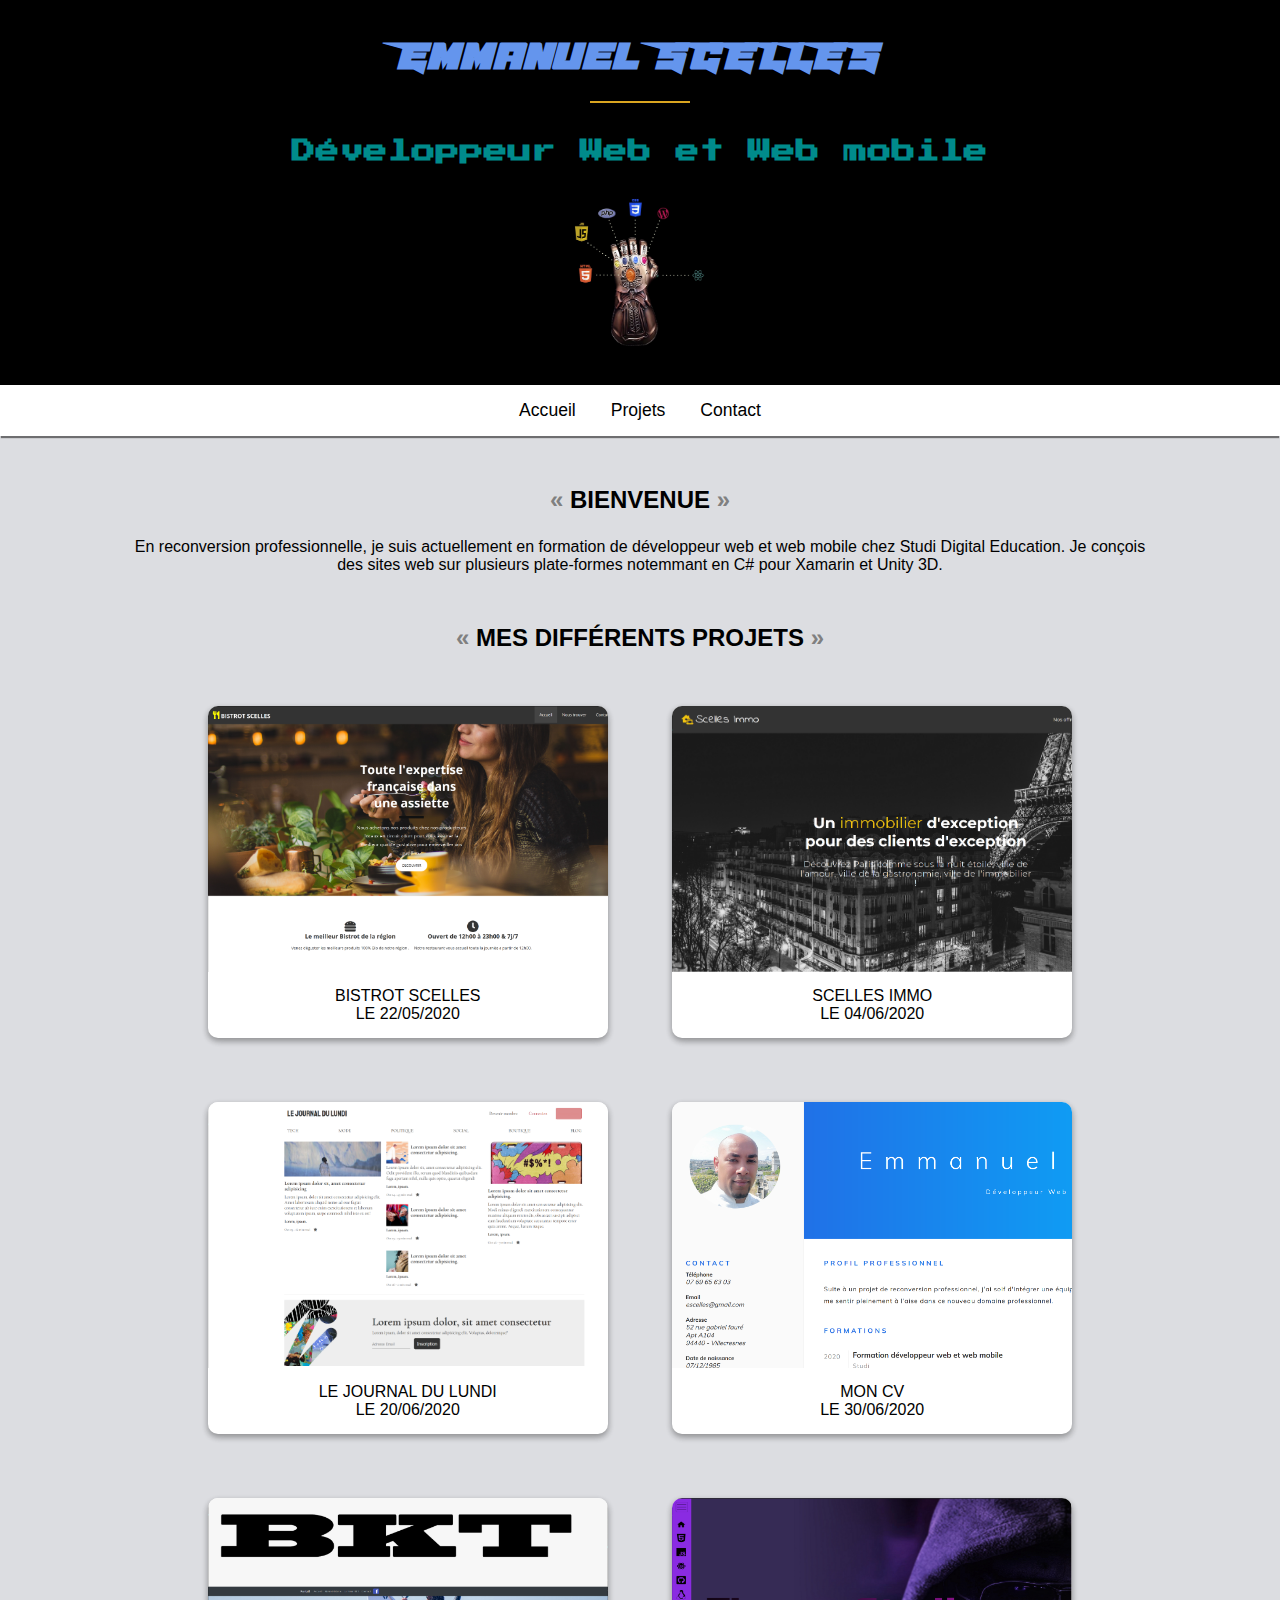
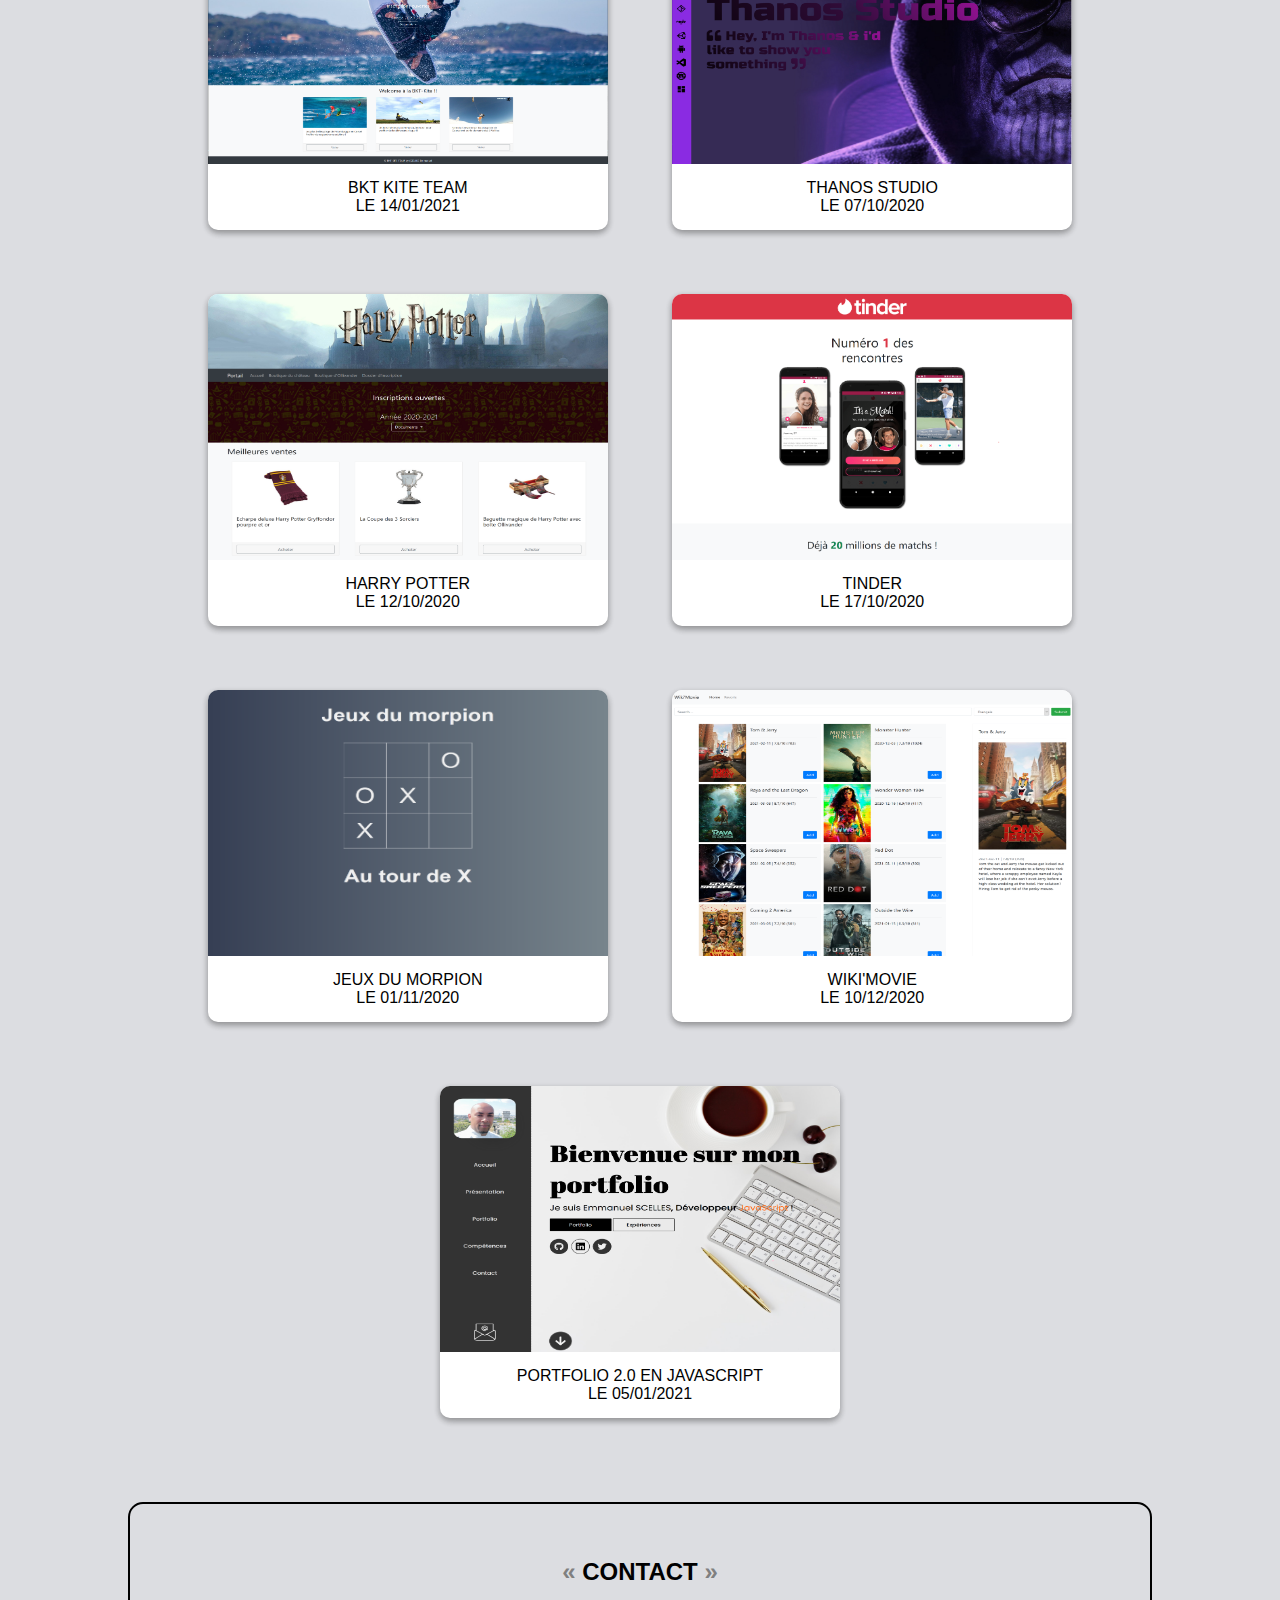
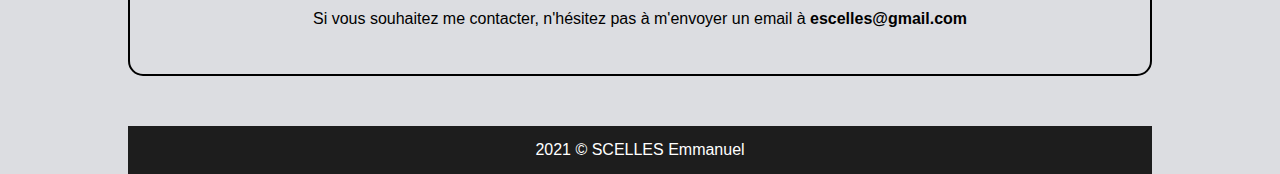
<file: index.html>
<!DOCTYPE html> <!--C'EST UN FICHIER HTML-->
<html lang="fr">

<!-- PROPRIETE DE LA PAGE -->
<head>
  <meta charset="UTF-8">
  <meta http-equiv="X-UA-Compatible" content="IE=edge">
  <meta name="viewport" content="width=device-width, initial-scale=1.0">
  <link rel="stylesheet" type="text/css" href="style.css">
  <link rel="preconnect" href="https://fonts.gstatic.com">
  <link href="https://fonts.googleapis.com/css2?family=Press+Start+2P&display=swap" rel="stylesheet"> 
  <link rel="icon" type="image/jpg" href="img/favicon.jpg">
  <title>Mon Portfolio || Emmanuel SCELLES</title>
</head>

<!-- CORPS DE LA PAGE -->
<body>
  <!-- ENTETE -->
  <header>
    <!-- PRENOM ET NOM -->
    <h1>Emmanuel SCELLES</h1>
    <span class="separator"></span>
    <!-- STATUT -->
    <h2>Développeur Web et Web mobile</h2>
    <!-- LOGO -->
    <img src="img/gant.jpg" alt="logo" id="logo">
  </header>

  <!-- MENU -->
  <nav>
    <ul>
      <li><a href="index.html" title="Aller à l'accueil">Accueil</a></li>
      <li><a href="#projets" title="Accueil production">Projets</a></li>
      <li><a href="#contact" title="Contact">Contact</a></li>
    </ul> 
  </nav>
  <div class="container">
    <!-- PRESENTATION -->
    <section>
      <h3>Bienvenue</h3>

      <!-- DESCRIPTION -->
      <p>En reconversion professionnelle, je suis actuellement en formation de développeur web et web mobile chez Studi Digital Education.
        Je conçois des sites web sur plusieurs plate-formes notemmant en C# pour Xamarin et Unity 3D.
      </p>
    </section>

    <!-- PROJETS -->
    <section>
      <h3>Mes Différents Projets</h3>

      <!-- CONTAINER -->
      <div id="projets">
        <!--PROJET 1 -->
        <div class="projet">
          <a href="firstproject.html">
            <div class="img">
              <img src="img/bistrot.png" alt="Mon 1er projet">
            </div>
            <span>Bistrot SCELLES</span>
            <span class="date-ptoject">Le 22/05/2020</span>
          </a>
        </div>

        <!--PROJET 2 -->
        <div class="projet">
          <a href="firstproject.html">
            <div class="img">
              <img src="img/immo.png" alt="Mon 2ème projet">
            </div>
            <span>SCELLES Immo</span>
            <span class="date-ptoject">Le 04/06/2020</span>
          </a>
        </div>

        <!--PROJET 3 -->
        <div class="projet">
          <a href="firstproject.html">
            <div class="img">
              <img src="img/journal.png" alt="Mon 3ème projet">
            </div>
            <span>Le journal du Lundi</span>
            <span class="date-ptoject">Le 20/06/2020</span>
          </a>
        </div>

        <!--PROJET 4 -->
        <div class="projet">
          <a href="firstproject.html">
            <div class="img">
              <img src="img/cv.png" alt="Mon 4ème projet">
            </div>
            <span>Mon CV</span>
            <span class="date-ptoject">Le 30/06/2020</span>
          </a>
        </div>

        <!--PROJET 5 -->
        <div class="projet">
          <a href="firstproject.html">
            <div class="img">
              <img src="img/bkt.png" alt="Mon 5ème projet">
            </div>
            <span>BKT KITE TEAM</span>
            <span class="date-ptoject">Le 14/01/2021</span>
          </a>
        </div>

        <!--PROJET 6 -->
        <div class="projet">
          <a href="firstproject.html">
            <div class="img">
              <img src="img/thanos.png" alt="Mon 6ème projet">
            </div>
            <span>Thanos Studio</span>
            <span class="date-ptoject">Le 07/10/2020</span>
          </a>
        </div>
      

        <!--PROJET 7 -->
        <div class="projet">
          <a href="firstproject.html">
            <div class="img">
              <img src="img/Harry.png" alt="Mon 7ème projet">
            </div>
            <span>Harry Potter</span>
            <span class="date-ptoject">Le 12/10/2020</span>
          </a>
        </div>
      

        <!--PROJET 8 -->
        <div class="projet">
          <a href="firstproject.html">
            <div class="img">
              <img src="img/tinder.png" alt="Mon 8ème projet">
            </div>
            <span>Tinder</span>
            <span class="date-ptoject">Le 17/10/2020</span>
          </a>
        </div>
      

        <!--PROJET 9 -->
        <div class="projet">
          <a href="firstproject.html">
            <div class="img">
              <img src="img/jeuxdumorpion.png" alt="Mon 9ème projet">
            </div>
            <span>Jeux du Morpion</span>
            <span class="date-ptoject">Le 01/11/2020</span>
          </a>
        </div>

      <!--PROJET 10 -->
      <div class="projet">
        <a href="firstproject.html">
          <div class="img">
            <img src="img/Wiki'movie.png" alt="Mon 10ème projet">
          </div>
          <span>Wiki'Movie</span>
          <span class="date-ptoject">Le 10/12/2020</span>
        </a>
      </div>
     

      <!--PROJET 11 -->
      <div class="projet">
        <a href="firstproject.html">
          <div class="img">
            <img src="img/Portfolio2.0.png" alt="Mon 10ème projet">
          </div>
          <span>Portfolio 2.0 en Javascript</span>
          <span class="date-ptoject">Le 05/01/2021</span>
        </a>
      </div>
      
    

    <!-- CONTACT -->
    <section>
      <div id="contact">
        <h3>Contact</h3>

      <!-- DESCRIPTION -->
      <p>Si vous souhaitez me contacter, n'hésitez pas à m'envoyer un email à <b><a href="mailto:escelles@gmail.com">escelles@gmail.com</a></b></p>
      </div>
    </section>
  </div>  

  <!-- FOOTER -->
  <footer>
    <span>2021 &copy; SCELLES Emmanuel</span>  
  </footer>

</body>
</html>
</file>
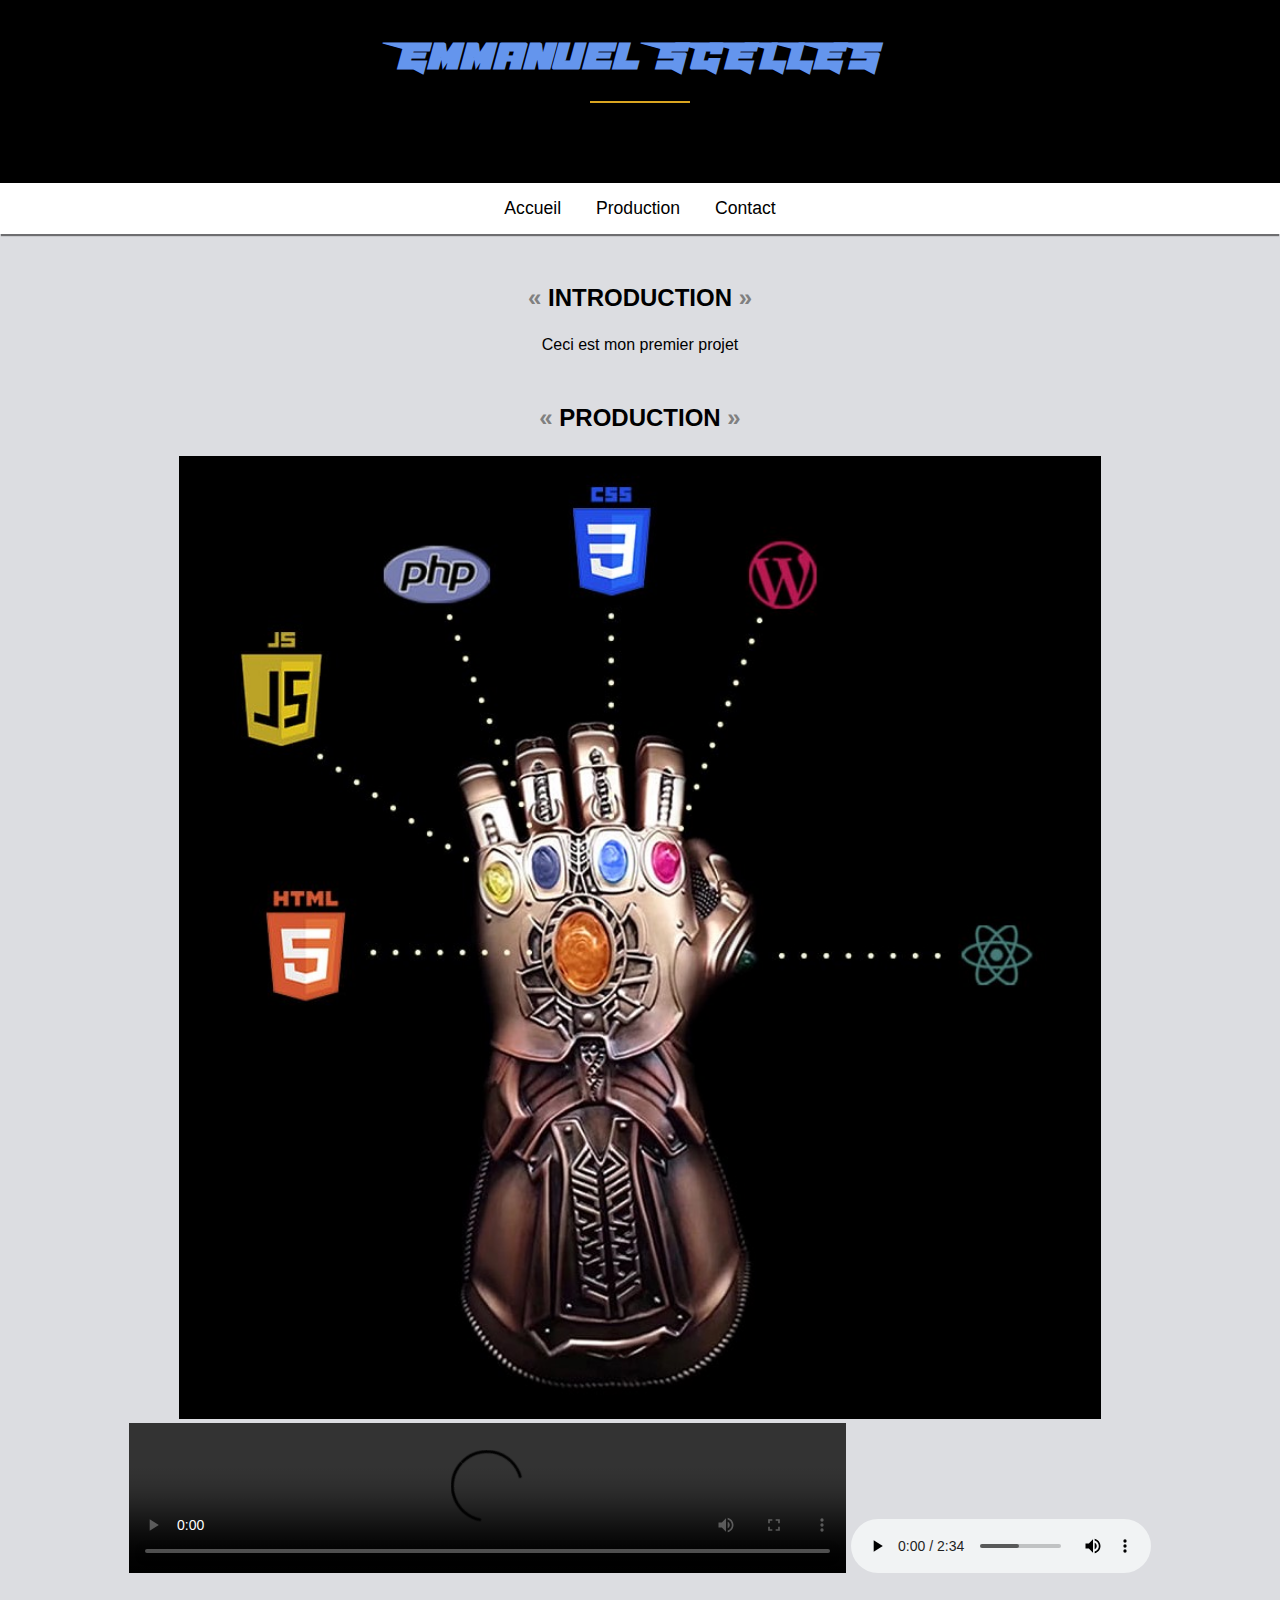
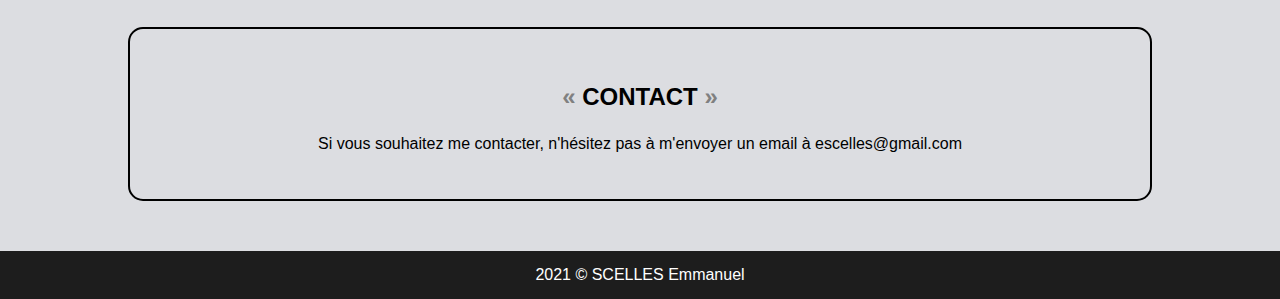
<file: firstproject.html>
<!DOCTYPE html> <!--C'EST UN FICHIER HTML-->
<html lang="fr">

<!-- PROPRIETE DE LA PAGE -->
<head>
  <meta charset="UTF-8">
  <meta http-equiv="X-UA-Compatible" content="IE=edge">
  <meta name="viewport" content="width=device-width, initial-scale=1.0">
  <link rel="stylesheet" type="text/css" href="style.css">
  <link rel="preconnect" href="https://fonts.gstatic.com">
  <link href="https://fonts.googleapis.com/css2?family=Press+Start+2P&display=swap" rel="stylesheet"> 
  <link rel="shortcut icon" href="img/favicon5.ico" type="image/x-icon">
  <title>Mon Portfolio || Emmanuel SCELLES</title>
</head>

<!-- CORPS DE LA PAGE -->
<body>
  <!-- ENTETE -->
  <header>
    <!-- PRENOM ET NOM -->
    <h1>Emmanuel SCELLES</h1>
    <!-- SPAN -->
    <span class="separator"></span>
    <!-- NOM DU PORJET -->
    <p>Mon premier projet</p>
  </header>

  <!-- MENU -->
  <nav>
    <ul>
      <li><a href="index.html" title="Aller à l'accueil">Accueil</a></li>
      <li><a href="#picture-project">Production</a></li>
      <li><a href="#contact">Contact</a></li>
    </ul> 
  </nav>
  <div class="container">

    <!-- INTRODUCTION -->
    <section>
      <h3>Introduction</h3>

      <!-- DESCRIPTION DU PROJET -->
      <p>Ceci est mon premier projet</p>
    </section>

    <!-- PRODUCTION -->
    <section id="picture-project">
      <h3>Production</h3>

      <img src="img/gant.jpg" alt="mon premier projet">

      <video width="70%" controls>
        <source src="img/">
        Votre navigateur ne peut pas lire la vidéo.
      </video>

      <audio controls src="./src/bensound.mp3">
      </audio>
    </section>

    <!-- CONTACT -->
    <section>
      <div id="contact">
        <h3>Contact</h3>

      <!-- DESCRIPTION -->
      <p>Si vous souhaitez me contacter, n'hésitez pas à m'envoyer un email à <a href="mailto:escelles@gmail.com">escelles@gmail.com</a></p>
      </div>
    </section>
  </div>  

  <!-- FOOTER -->
  <footer>
    <span>2021 &copy; SCELLES Emmanuel</span>  
  </footer>




</body>
</html>
</file>
<file: style.css>
/* HEADER */
body {
  font-family: "Roboto", sans-serif;
  background: #dcdde1;
  margin: 0;
}

header {
  text-align: center;
  background: #000000;
  padding-bottom: 30px;
}

section {
  text-align: center;
  margin-top: 50px;
}

h1 {
  color: cornflowerblue;
  font-family: "MaskedHero";
  margin-top: 0;
  padding-top: 30px;
}

h1:active {
  color: purple;
}

h2 {
  font-family: "Press Start 2P", cursive;
  border: 1px black solid;
  border-radius: 15px 15px;
  text-align: center;
  font-size: 1.5em;
  color: darkcyan;
  width: 100%;
  margin: auto;
  padding-top: 20px;
  word-wrap: break-word;
}

h3:before {
  content: "« ";
  color: grey;
}

h3 {
  font-size: 1.5em;
  text-transform: uppercase;
}

h3::after {
  content: " »";
  color: grey;
}

a {
  text-decoration: none;
  color: black;
}

a:visited {
  color: goldenrod;
}

ul {
  padding: 0;
  display: inline;
}

li {
  list-style-type: none;
  display: inline;
  margin: 15px;
}

li:hover {
  font-weight: bold;
}

nav {
  background: white;
  text-align: center;
  font-size: 1.1em;
  box-shadow: 0px 3px 1px -1px rgba(0, 0, 0, 0.5);
  padding: 15px;
}

footer {
  background: #1d1d1d;
  color: white;
  text-align: center;
  padding: 15px;
}

* {
  box-sizing: border-box;
}

/* Les ID */
#logo {
  width: 150px;
  margin-top: 30px;
}

#contact {
  border: 2px black solid;
  border-radius: 15px;
  padding: 30px;
  margin-bottom: 50px;
}

#projet {
  display: flex;
  flex-wrap: wrap;
}

#picture-project img {
  width: 90%;
}

/* CLASSES */
.separator {
  width: 100px;
  height: 2px;
  margin: 15px auto;
  display: block;
  background: goldenrod;
}

.container {
  width: 80%;
  margin: auto;
}

.projet {
  width: 400px;
  margin: 30px;
  display: inline-block;
  background: white;
  padding-bottom: 15px;
  border: 0px black solid;
  border-radius: 10px;
  overflow: hidden;
  box-shadow: 0 3px 6px rgba(0, 0, 0, 0.16), 0 3px 6px rgba(0, 0, 0, 0.23);
}

.projet:hover {
  box-shadow: 0 14px 28px rgba(0, 0, 0, 0.25), 0 10px 10px rgba(0, 0, 0, 0.22);
  transition: 0.5s;
}

.projet img {
  min-width: 400px;
  height: 266px;
}

.projet span {
  text-transform: uppercase;
  display: block;
}

.projet .date-project {
  font-size: 0, 7em;
}

.img {
  width: 400px;
  height: 266px;
  overflow: hidden;
  margin-bottom: 15px;
}

.picture-project img,
.picture-project video {
  width: 80%;
}

/* POLICE */
@font-face {
  font-family: "maskedhero";
  src: url("./src/MaskedHero.ttf") format("truetype");
}

/* MEDIA */
@media all and (max-width: 1000px) {
  .projet {
    width: 100%;
    margin: 15px auto;
  }
  .projet img {
    width: 100%;
    min-width: auto;
    height: auto;
  }
  .projet .img {
    width: 100%;
    height: auto;
  }
  header h2 {
    width: 90%;
  }
}
</file>
